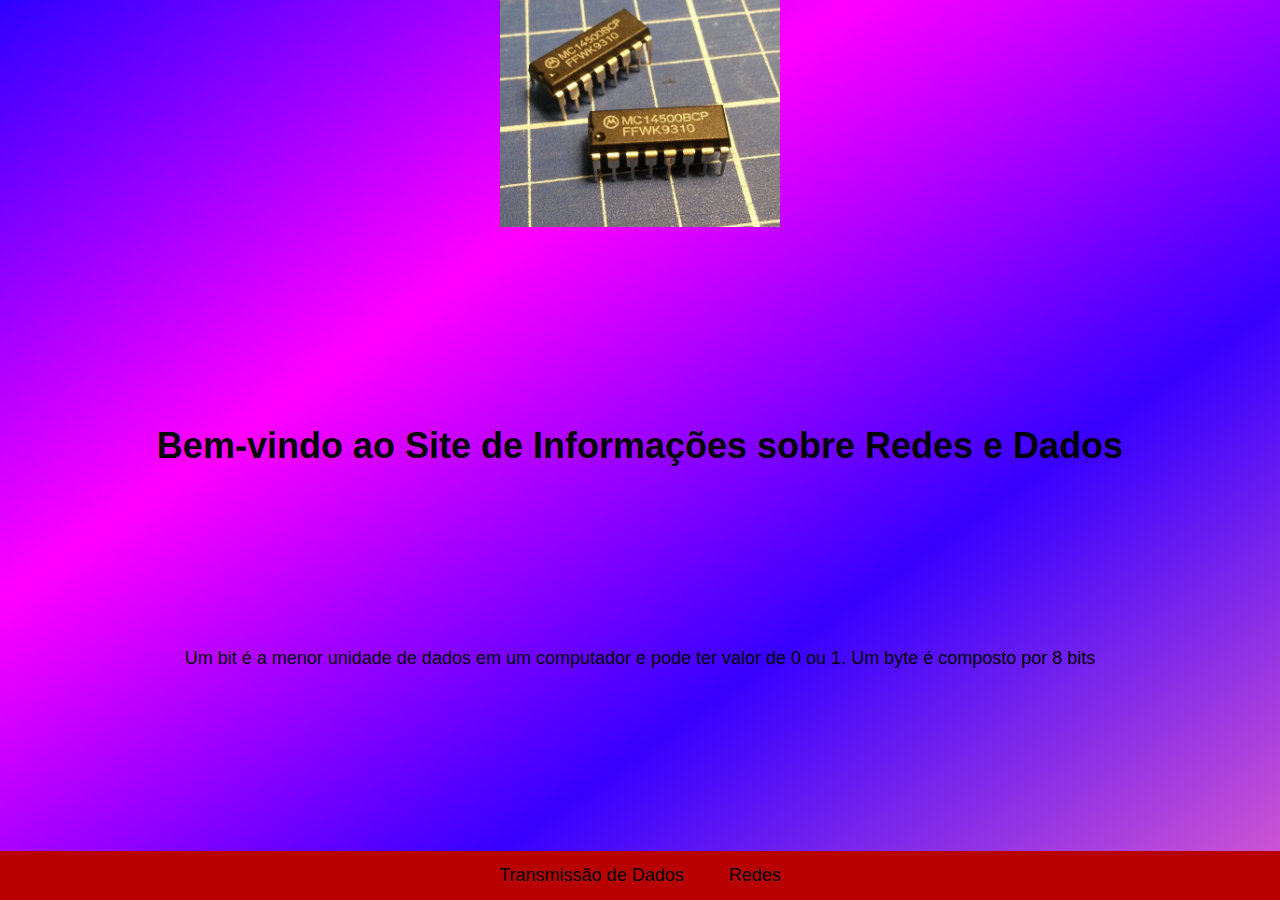
<file: index.html>
<!DOCTYPE html>
<html lang="pt-BR">
<head>
    <meta charset="UTF-8">
    <link rel="stylesheet" href="style.css">
    <img src="MC14500BCP.jpg" alt="1Bit">
    <title>Página Inicial</title>
</head>
<body>
    <h1>Bem-vindo ao Site de Informações sobre Redes e Dados</h1>
    <title>Bits e Bytes</title>
    <p>Um bit é a menor unidade de dados em um computador e pode ter valor de 0 ou 1. Um byte é composto por 8 bits
    <nav>
        <ul>
            <li><a href="transmissao_dados.html">Transmissão de Dados</a></li>
            <li><a href="redes.html">Redes</a></li>
        </ul>
</body>
</html>
</file>
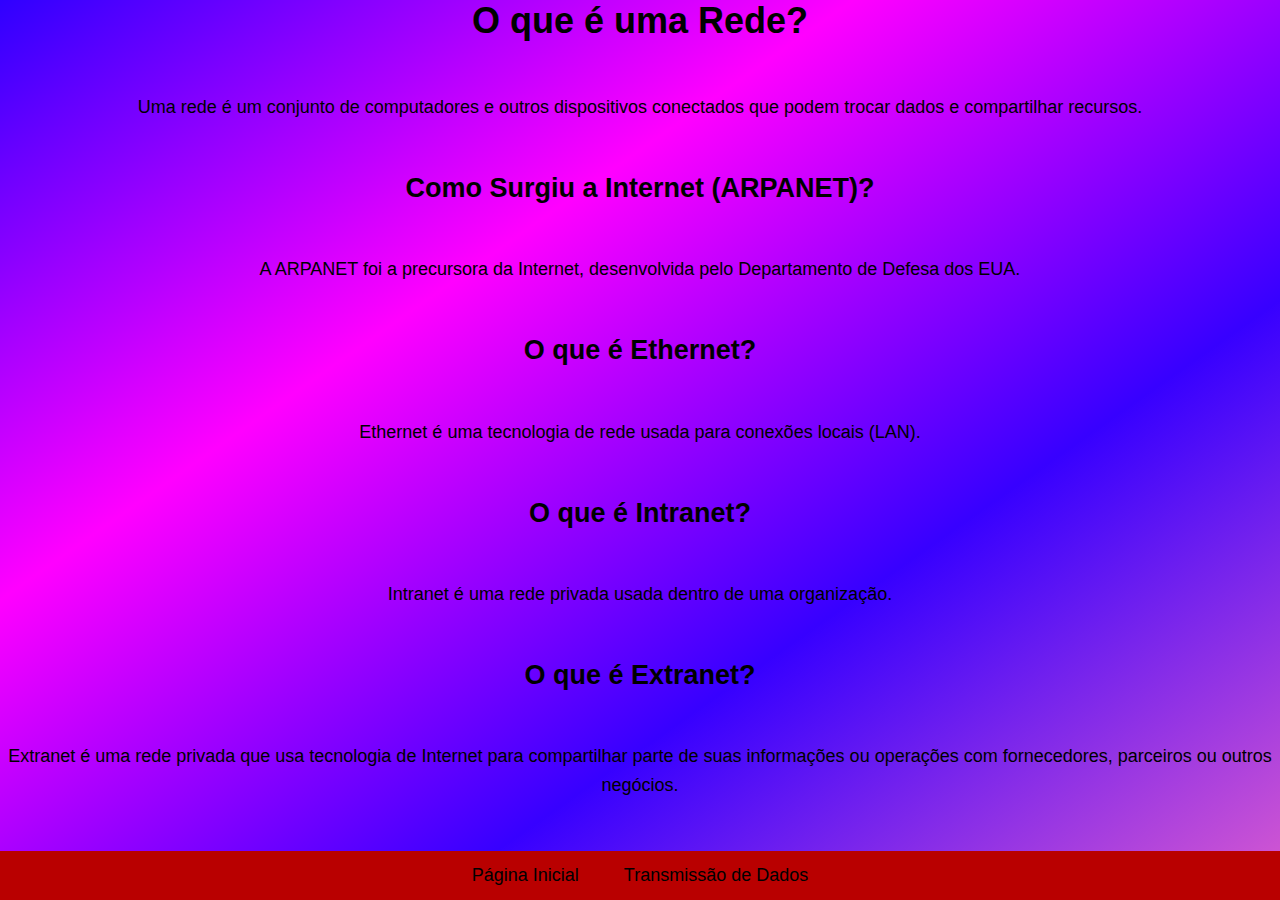
<file: redes.html>
<!DOCTYPE html>
<html lang="pt-BR">
<head>
    <meta charset="UTF-8">
    <link rel="stylesheet" href="style.css">
    <title>Redes</title>
</head>
<body>
    <h1>O que é uma Rede?</h1>
    <p>Uma rede é um conjunto de computadores e outros dispositivos conectados que podem trocar dados e compartilhar recursos.</p>
    <h2>Como Surgiu a Internet (ARPANET)?</h2>
    <p>A ARPANET foi a precursora da Internet, desenvolvida pelo Departamento de Defesa dos EUA.</p>
    <h2>O que é Ethernet?</h2>
    <p>Ethernet é uma tecnologia de rede usada para conexões locais (LAN).</p>
    <h2>O que é Intranet?</h2>
    <p>Intranet é uma rede privada usada dentro de uma organização.</p>
    <h2>O que é Extranet?</h2>
    <p>Extranet é uma rede privada que usa tecnologia de Internet para compartilhar parte de suas informações ou operações com fornecedores, parceiros ou outros negócios.</p>
    <nav>
        <ul>
            <li><a href="index.html">Página Inicial</a></li>
            <li><a href="transmissao_dados.html">Transmissão de Dados</a></li>
        </ul>
    </nav>
</body>
</html>
</file>
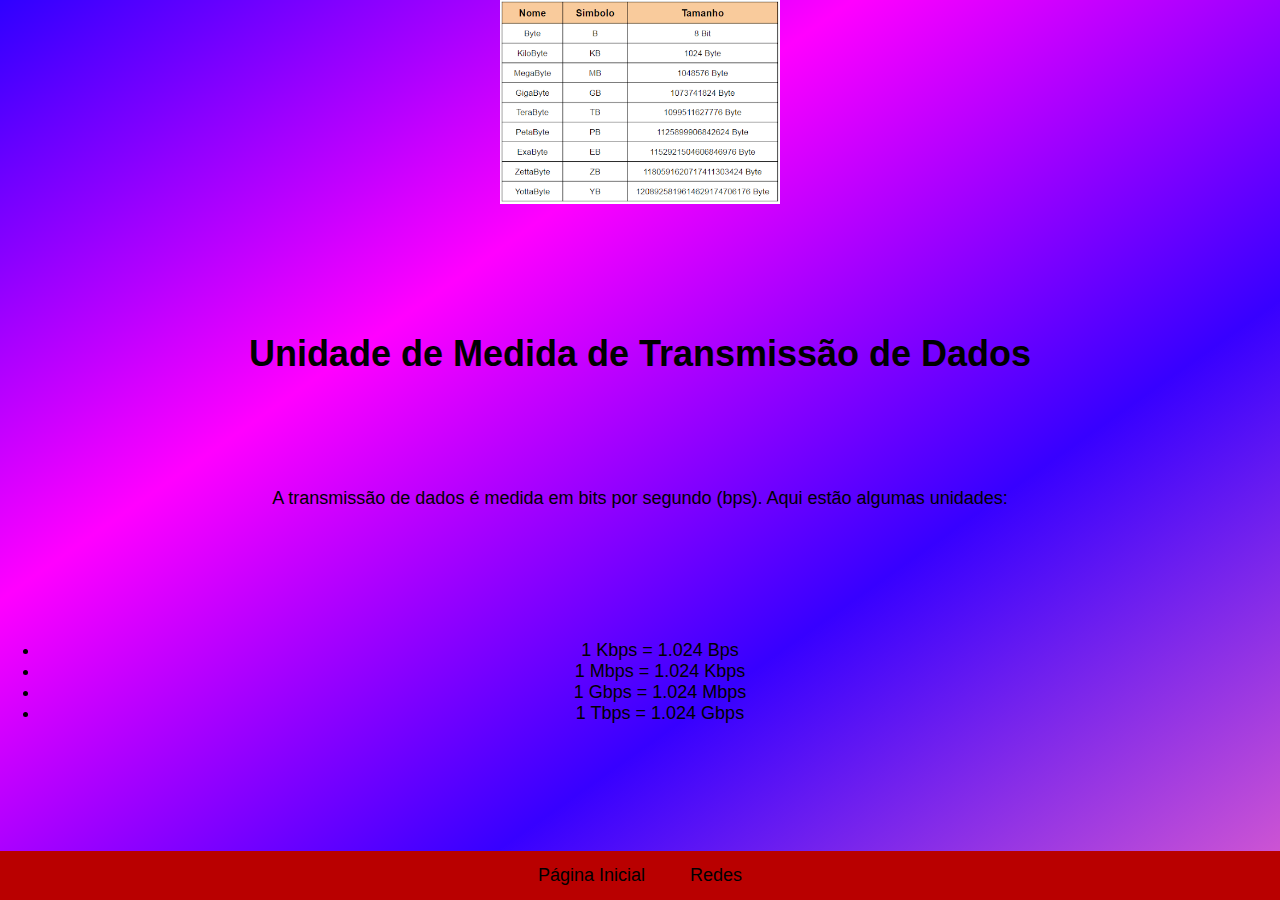
<file: transmissao_dados.html>
<!DOCTYPE html>
<html lang="pt-BR">
<head>
    <meta charset="UTF-8">
    <link rel="stylesheet" href="style.css">
    <img src="conversões-numerais.png" alt="Tabela_conversões.png">
    <title>Transmissão de Dados</title>
</head>
<body>
    <h1>Unidade de Medida de Transmissão de Dados</h1>
    <p>A transmissão de dados é medida em bits por segundo (bps). Aqui estão algumas unidades:</p>
    <ul>
        <li>1 Kbps = 1.024 Bps</li>
        <li>1 Mbps = 1.024 Kbps</li>
        <li>1 Gbps = 1.024 Mbps</li>
        <li>1 Tbps = 1.024 Gbps</li>
    </ul>
    <nav>
        <ul>
            <li><a href="index.html">Página Inicial</a></li>
            <li><a href="redes.html">Redes</a></li>
        </ul>
    </nav>
</body>
</html>
</file>
<file: style.css>
/* Reset de estilos básicos */
body, h1, h2, p {
    margin: 0;
    padding: 0;
}

body {
    background: linear-gradient(to top left, rgba(197, 0, 181, 0.644), rgb(55, 0, 255), rgb(255, 0, 255), rgb(47, 0, 255));
    color: #000000;
    height: 100vh;
    margin: 0;
    font-size: large;
    font-family: 'Segoe UI', sans-serif;
    text-align: center;
    display: flex;
    flex-direction: column;
    justify-content: space-between;
}

h1, h2 {
    color: #000000; /* Cor dos títulos alterada para branco */
}

p {
    color: #000000; /* Cor dos parágrafos alterada para branco */
    line-height: 1.6;
}

header {
    background-color: #333;
    color: #000000;
    padding: 10px 0;
    text-align: center;
    position: relative; /* Para posicionar em relação ao conteúdo do body */
    z-index: 1; /* Garante que o cabeçalho fique acima dos demais elementos */
}

nav {
    background-color: #b90000;
    overflow: hidden;
    z-index: 1; /* Garante que a navegação fique acima dos demais elementos */
}

nav ul {
    list-style: none;
    padding: 0;
    margin: 0;
    text-align: center;
}

nav ul li {
    display: inline;
}

nav ul li a {
    color: #000000;
    text-decoration: none;
    padding: 14px 20px;
    display: inline-block;
}

nav ul li a:hover {
    background-color: #bb0000;
}

main {
    padding: 20px;
    flex: 1; /* Ocupa o espaço restante */
    display: flex;
    flex-direction: column;
    align-items: center; /* Centraliza conteúdo verticalmente */
}

footer {
    background-color: #9c0000;
    color: #000000;
    text-align: center;
    padding: 10px 0;
    width: 100%;
    position: fixed;
    bottom: 0;
    z-index: 1; /* Garante que o rodapé fique acima dos demais elementos */
}

img {
    width: 50%; 
    max-width: 280px; 
    height: auto; 
    display: block;    
     margin: 0 auto 20px;
}
</file>
